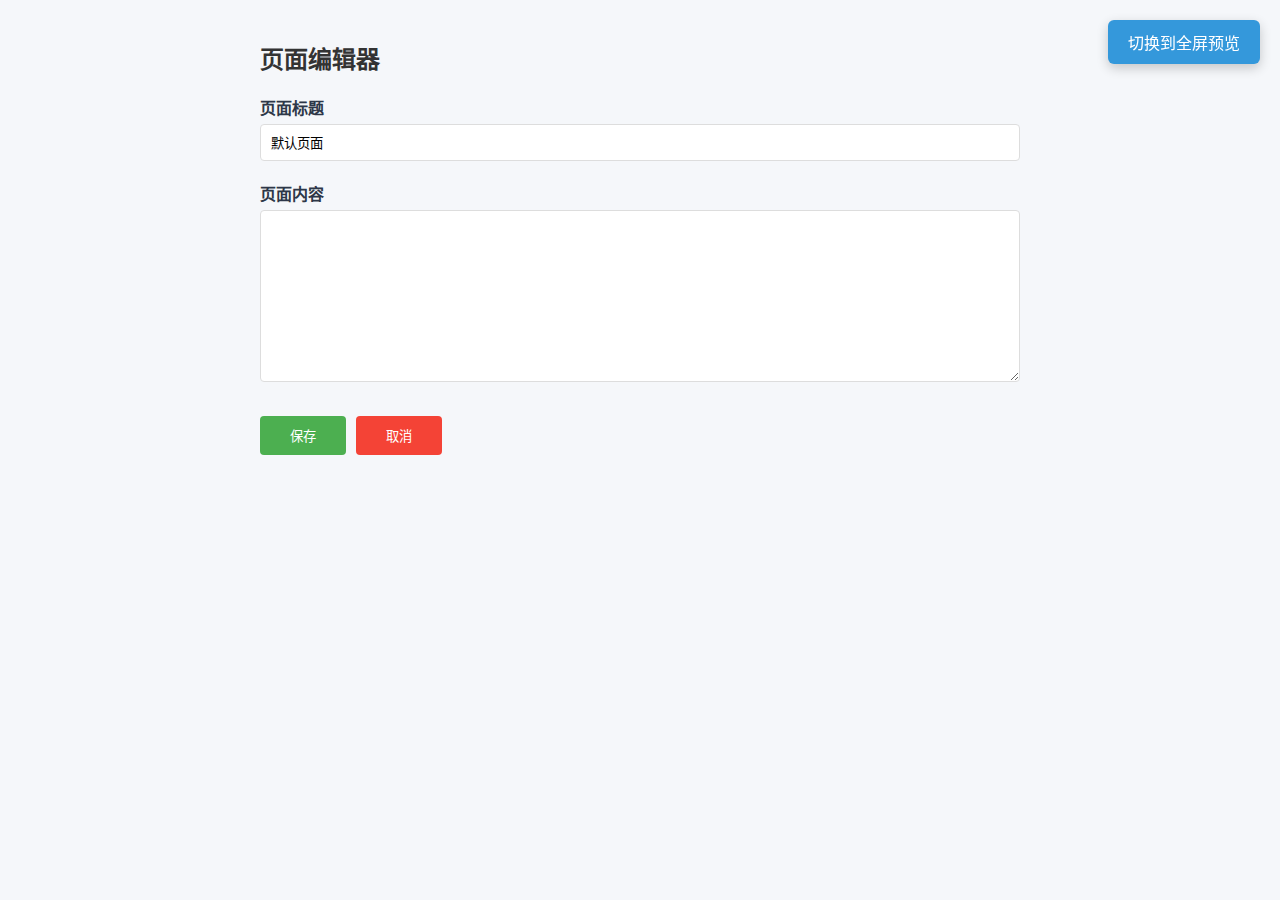
<file: editor.html>
<!DOCTYPE html>
<html lang="zh-CN">
<head>
  <meta charset="UTF-8" />
  <meta name="viewport" content="width=device-width, initial-scale=1.0" />
  <title>教会聚会内容编辑器</title>
  <link rel="stylesheet" href="https://cdnjs.cloudflare.com/ajax/libs/font-awesome/6.4.0/css/all.min.css" />
  <style>
    /* 全局样式 */
    * { margin: 0; padding: 0; box-sizing: border-box; }
    body {
      font-family: "Microsoft YaHei", sans-serif;
      background: #f5f7fa;
      color: #2d3748;
      height: 100vh;
      overflow: hidden;
    }
    /* 编辑器区域 */
    #editor-container {
      width: 100%;
      height: 100vh;
      overflow-y: auto;
      padding: 20px;
      background: #f5f7fa;
    }
    /* 预览区域（全屏） */
    #preview-container {
      display: none;
      position: fixed;
      top: 0; left: 0; width: 100vw; height: 100vh;
      z-index: 1000;
    }
    #preview-bg {
      position: absolute;
      top: 0; left: 0; width: 100%; height: 100%;
      background-size: cover;
      background-position: center;
      z-index: -1;
    }
    #preview-content {
      display: flex;
      flex-direction: column;
      justify-content: center;
      align-items: center;
      text-align: center;
      height: 100%;
      padding: 20px;
      color: white;
      text-shadow: 0 2px 6px rgba(0,0,0,0.6);
    }
    #preview-title {
      font-size: 48px;
      margin-bottom: 30px;
    }
    #preview-text {
      font-size: 28px;
      line-height: 1.6;
      max-width: 900px;
    }
    /* 切换按钮 */
    #toggle-mode {
      position: fixed;
      top: 20px;
      right: 20px;
      z-index: 2000;
      padding: 10px 20px;
      background: #3498db;
      color: white;
      border: none;
      border-radius: 6px;
      cursor: pointer;
      font-size: 16px;
      box-shadow: 0 4px 12px rgba(0,0,0,0.2);
    }
    #toggle-mode:hover {
      background: #2980b9;
    }
    /* 播放模式：隐藏滚动条 */
    body.preview-mode {
      overflow: hidden;
    }
  </style>
</head>
<body>
  <!-- 预览容器（全屏播放） -->
  <div id="preview-container">
    <div id="preview-bg"></div>
    <div id="preview-content">
      <h1 id="preview-title"></h1>
      <div id="preview-text"></div>
    </div>
  </div>

  <!-- 编辑器容器 -->
  <div id="editor-container">
    <!-- 内容由 page-editor.js 动态生成 -->
  </div>

  <!-- 切换模式按钮 -->
  <button id="toggle-mode">切换到全屏预览</button>

  <!-- 加载专业编辑器 -->
  <script type="module">
    // 1. 导入编辑器
    import { renderPageEditor } from './components/page-editor.js';

    // 2. 加载默认数据（从 default-meeting.json）
    let meetingData = {};
    let currentPageIndex = 0;
    let currentBgIndex = 1;

    async function loadMeetingData() {
      try {
        const res = await fetch('content/default-meeting.json');
        meetingData = await res.json();
        const pages = Object.values(meetingData.pages || {});
        if (pages.length > 0) {
          renderEditorForPage(pages[0]);
        }
      } catch (e) {
        console.error('加载数据失败，使用默认页面', e);
        renderEditorForPage({
          id: 'page01',
          title: '默认页面',
          sections: [{ type: 'text', content: '欢迎使用编辑器！', style: { fontSize: '28px' } }]
        });
      }
    }

    // 3. 渲染编辑器
    function renderEditorForPage(page) {
      renderPageEditor(page, (updatedPage) => {
        // 更新页面数据
        const pages = Object.values(meetingData.pages || {});
        pages[currentPageIndex] = updatedPage;
        // 重建 pages 对象（保留 key）
        const keys = Object.keys(meetingData.pages || {});
        meetingData.pages = {};
        pages.forEach((p, i) => {
          meetingData.pages[keys[i]] = p;
        });
        // 更新预览
        updatePreview(updatedPage);
      });
    }

    // 4. 更新预览
    function updatePreview(page) {
      document.getElementById('preview-title').textContent = page.title || '';
      document.getElementById('preview-text').innerHTML = 
        page.sections?.map(s => 
          `<div style="${Object.entries(s.style||{}).map(([k,v])=>`${k}:${v}`).join(';')}">${s.content}</div>`
        ).join('') || '无内容';
      
      // 设置背景（轮换）
      const totalBg = 23;
      const bgIndex = ((currentBgIndex - 1) % totalBg) + 1;
      document.getElementById('preview-bg').style.backgroundImage = 
        `url('assets/background/slide${bgIndex}.jpg')`;
    }

    // 5. 切换模式
    document.getElementById('toggle-mode').addEventListener('click', function() {
      const isPreview = this.textContent.includes('预览');
      if (isPreview) {
        // 进入全屏预览
        document.getElementById('editor-container').style.display = 'none';
        document.getElementById('preview-container').style.display = 'block';
        document.body.classList.add('preview-mode');
        this.textContent = '返回编辑模式';
        
        // 绑定翻页快捷键
        document.addEventListener('keydown', handlePreviewKeydown);
      } else {
        // 返回编辑
        document.getElementById('preview-container').style.display = 'none';
        document.getElementById('editor-container').style.display = 'block';
        document.body.classList.remove('preview-mode');
        this.textContent = '切换到全屏预览';
        document.removeEventListener('keydown', handlePreviewKeydown);
      }
    });

    // 6. 预览模式快捷键
    function handlePreviewKeydown(e) {
      if (e.key === 'ArrowRight' || e.key === ' ') {
        // 下一页
        currentBgIndex++;
        updatePreview(Object.values(meetingData.pages || {})[currentPageIndex]);
      } else if (e.key === 'ArrowLeft') {
        // 上一页
        currentBgIndex--;
        updatePreview(Object.values(meetingData.pages || {})[currentPageIndex]);
      } else if (e.key === 'Escape') {
        // 退出预览
        document.getElementById('toggle-mode').click();
      }
    }

    // 初始化
    loadMeetingData();
  </script>
</body>
</html>
</file>
